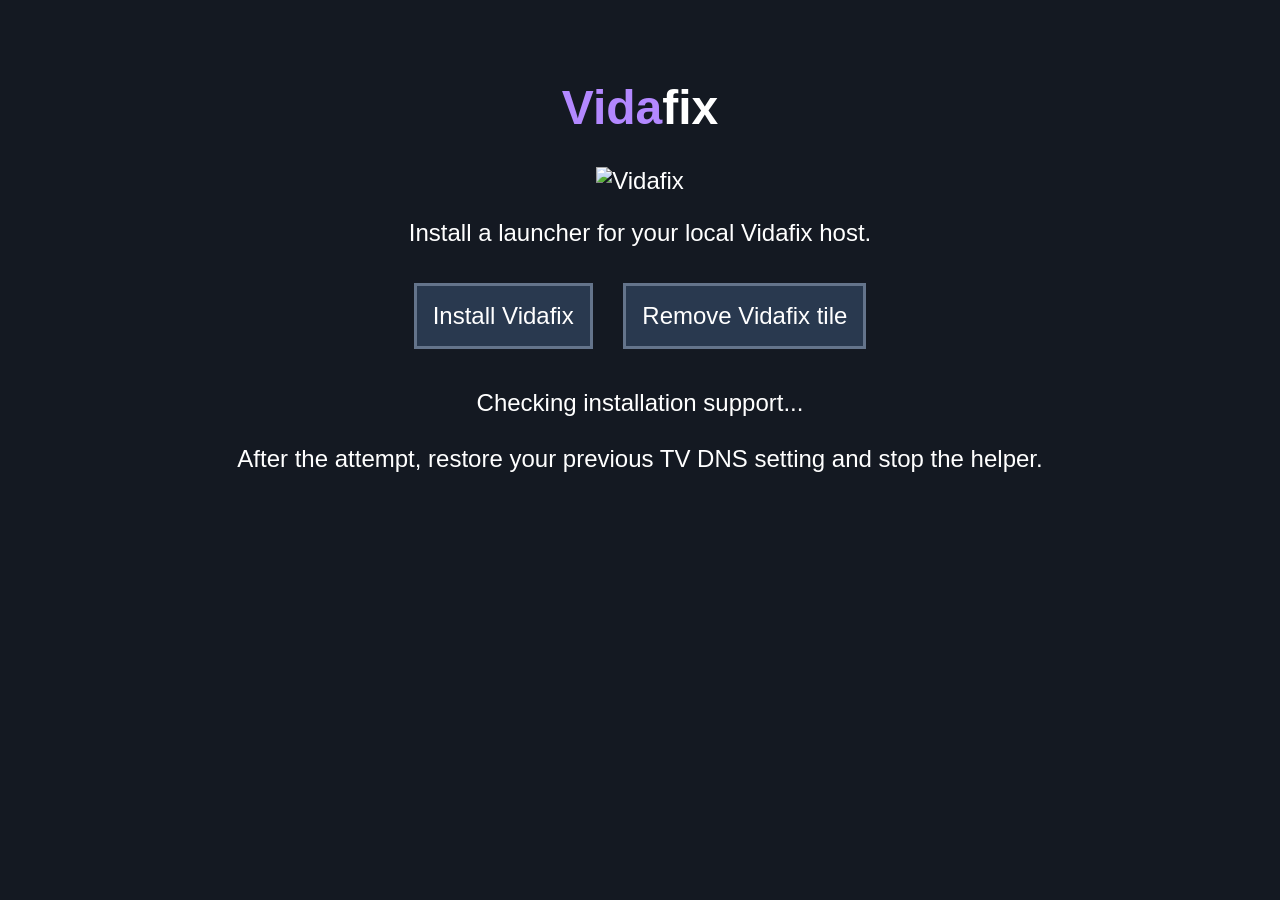
<file: sideload-addon/vidafix-install.template.html>
<!doctype html>
<!-- Copyright (c) 2026 Vidafix contributors. Licensed under MIT; see LICENSE. -->
<html><head><meta charset="utf-8">
<meta name="viewport" content="width=device-width,initial-scale=1">
<title>Install Vidafix</title>
<style>
body{background:#141922;color:white;font:24px Arial,sans-serif;padding:40px;text-align:center}
button{font:inherit;padding:16px;margin:12px;background:#29394f;color:white;border:3px solid #64748b}
button:focus{border-color:#f9dd64;outline:3px solid #f9dd64}
.brand{color:#b388ff}img{width:180px;height:180px}#status{line-height:1.5}
</style></head><body>
<h1><span class="brand">Vida</span>fix</h1><img id="icon" alt="Vidafix">
<p>Install a launcher for your local Vidafix host.</p>
<button id="install" type="button">Install Vidafix</button>
<button id="remove" type="button">Remove Vidafix tile</button>
<p id="status">Checking installation support...</p>
<p>After the attempt, restore your previous TV DNS setting and stop the helper.</p>
<script>
(function () {
  'use strict';
  var settings = __VIDAFIX_SETTINGS__;
  var tileId = 'vidplex-local';
  var status = document.getElementById('status');
  var install = document.getElementById('install');
  var remove = document.getElementById('remove');
  document.getElementById('icon').src = settings.icon;
  function say(message) { status.textContent = message; }
  function ready(api) {
    if (location.hostname !== 'vidaahub.com' || typeof window[api] !== 'function') {
      say('Open https://vidaahub.com on the TV using your temporary local helper DNS. Installation API unavailable.');
      return false;
    }
    return true;
  }
  install.onclick = function () {
    if (!ready('Hisense_installApp')) { return; }
    say('Sending install request...');
    try {
      if (typeof window.Hisense_AddInsecureDomain === 'function') {
        window.Hisense_AddInsecureDomain(settings.host);
      }
      window.Hisense_installApp(tileId, 'Vidafix', settings.icon, settings.icon,
        settings.icon, settings.url, 'store', function (result) {
          say(result === 0 ? 'Request accepted. Restore the previous DNS, stop the helper and fully restart the TV, then check the tile.' :
            'Install rejected. TV callback: ' + result);
        });
    } catch (error) { say('Install failed. ' + error.message); }
  };
  remove.onclick = function () {
    if (!ready('Hisense_uninstallApp')) { return; }
    try {
      window.Hisense_uninstallApp(tileId, function (result) {
        say(result === 0 ? 'Removal request accepted. Restart the TV to check.' : 'Removal rejected. TV callback: ' + result);
      });
    } catch (error) { say('Removal failed. ' + error.message); }
  };
  document.onkeydown = function (event) {
    event = event || window.event;
    var key = event.keyCode;
    if (key === 37 || key === 38 || key === 39 || key === 40) {
      (document.activeElement === install ? remove : install).focus();
    } else if (key === 13) {
      if (document.activeElement === remove) { remove.onclick(); } else { install.onclick(); }
    } else { return; }
    if (event.preventDefault) { event.preventDefault(); }
  };
  say(location.hostname === 'vidaahub.com' && typeof window.Hisense_installApp === 'function' ?
    'Ready. Installation does not require your Plex token.' : 'Open through your temporary helper at https://vidaahub.com on the TV.');
  install.focus();
}());
</script></body></html>
</file>
